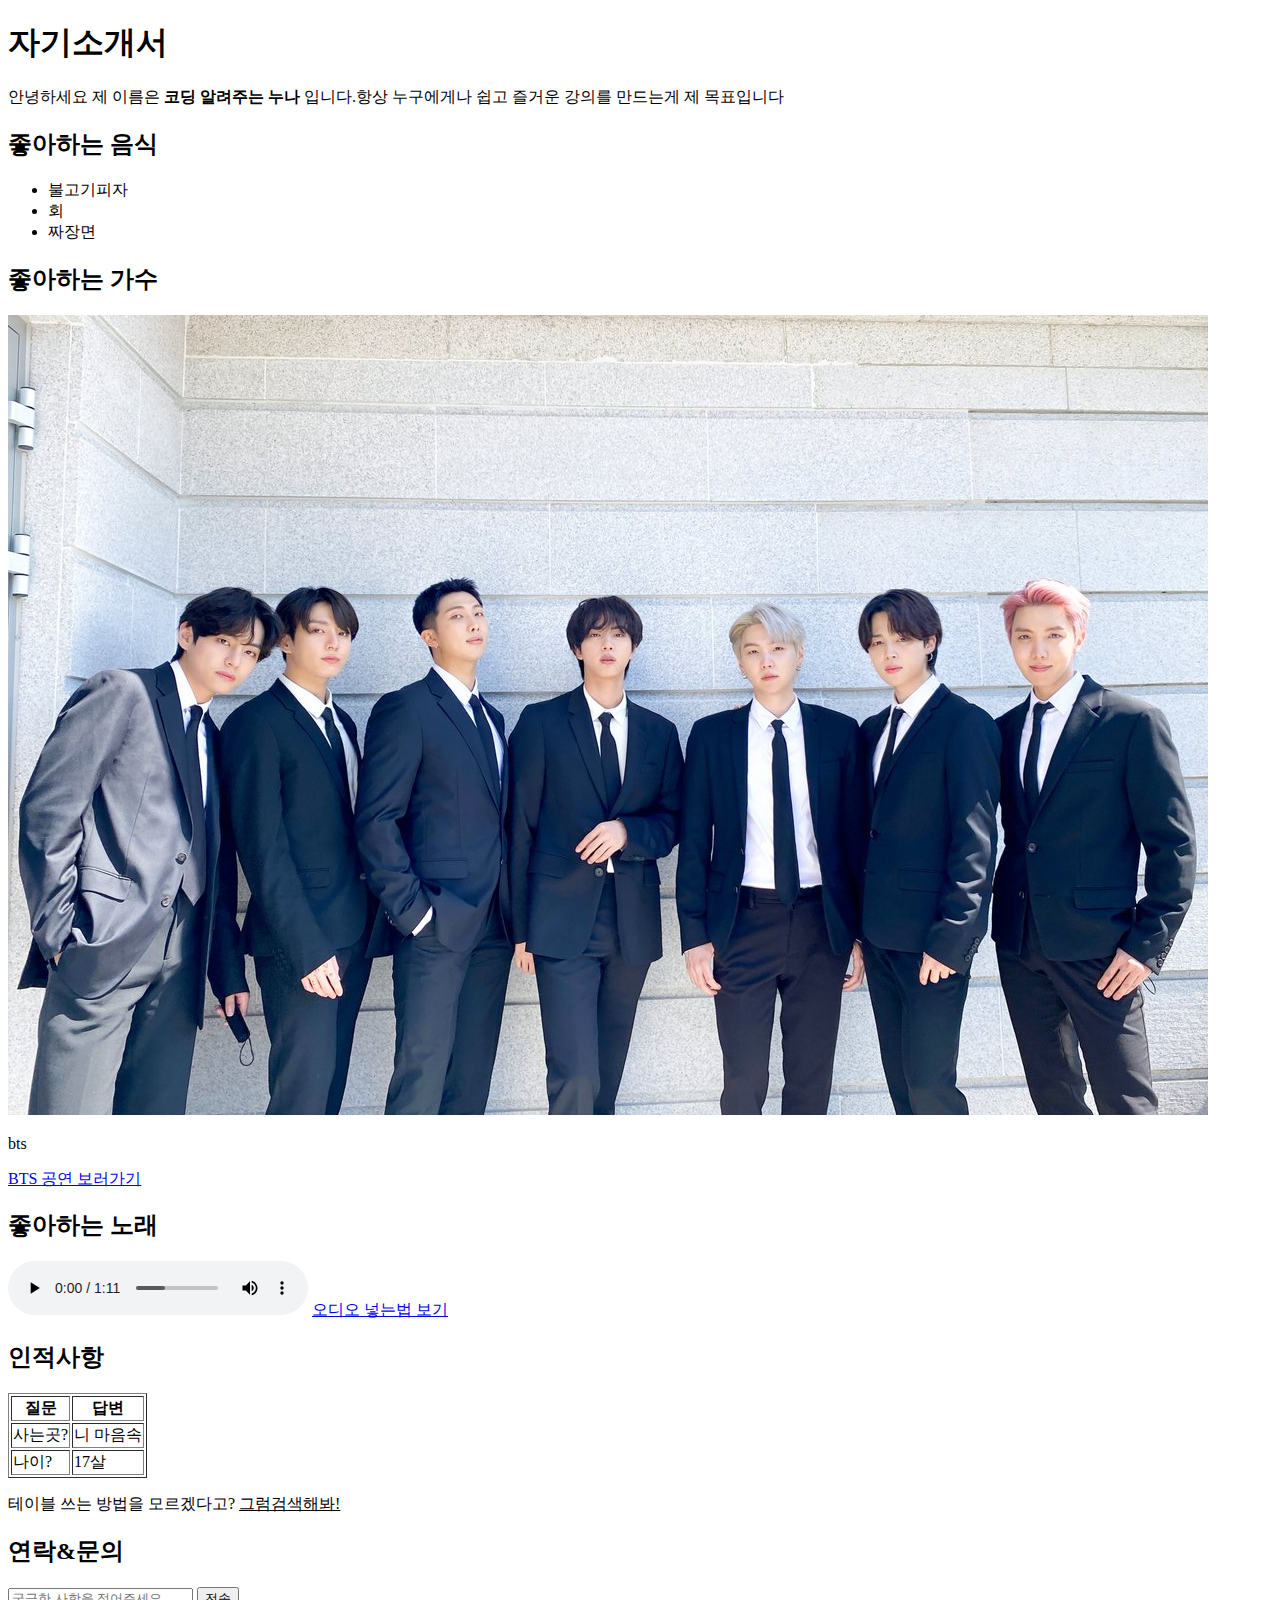
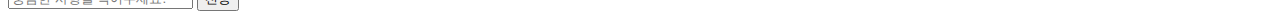
<file: index.html>
<!DOCTYPE html>
<html lang="en">
<head>
    <meta charset="UTF-8">
    <meta name="viewport" content="width=device-width, initial-scale=1.0">
    <title>project1</title>
</head>
<body>
    <div>
        <h1>자기소개서</h1>
        <p>안녕하세요 제 이름은 <strong>코딩 알려주는 누나</strong> 입니다.항상 누구에게나 쉽고 즐거운 강의를 만드는게 제 목표입니다</p>
    </div>
    <div>
        <h2>좋아하는 음식</h2>
        <ul>
            <li>불고기피자</li>
            <li>회</li>
            <li>짜장면</li>
        </ul>
    </div>
    <div>
        <h2>좋아하는 가수</h2>
        <img src="./img/bts.jpg" alt="bts이미지">
        <p>bts</p>
        <a href="https://www.youtube.com/watch?v=U0gaYpGfKRo&feature=youtu.be">BTS 공연 보러가기</a>
    </div>
    <div>
        <h2>좋아하는 노래</h2>
        <audio src="./img/ready.mp3" controls></audio>
        <a href="https://htmlreference.io/element/audio/">오디오 넣는법 보기</a>
    </div>
    <div>
        <h2>인적사항</h2>
        <table border="1">
            <tr>
                <th>질문</th>
                <th>답변</th>
            </tr>
            <tr>
                <td>사는곳?</td>
                <td>니 마음속</td>
            </tr>
            <tr>
                <td>나이?</td>
                <td>17살</td>
            </tr>
        </table>
        <p>테이블 쓰는 방법을 모르겠다고? <u>그럼검색해봐!</u></a> </p>
    </div>
    <div>
        <h2>연락&문의</h2>
        <input type="text" placeholder="궁금한 사항을 적어주세요.">
        <button>전송</button>
    </div>
    
</body>
</html>
</file>
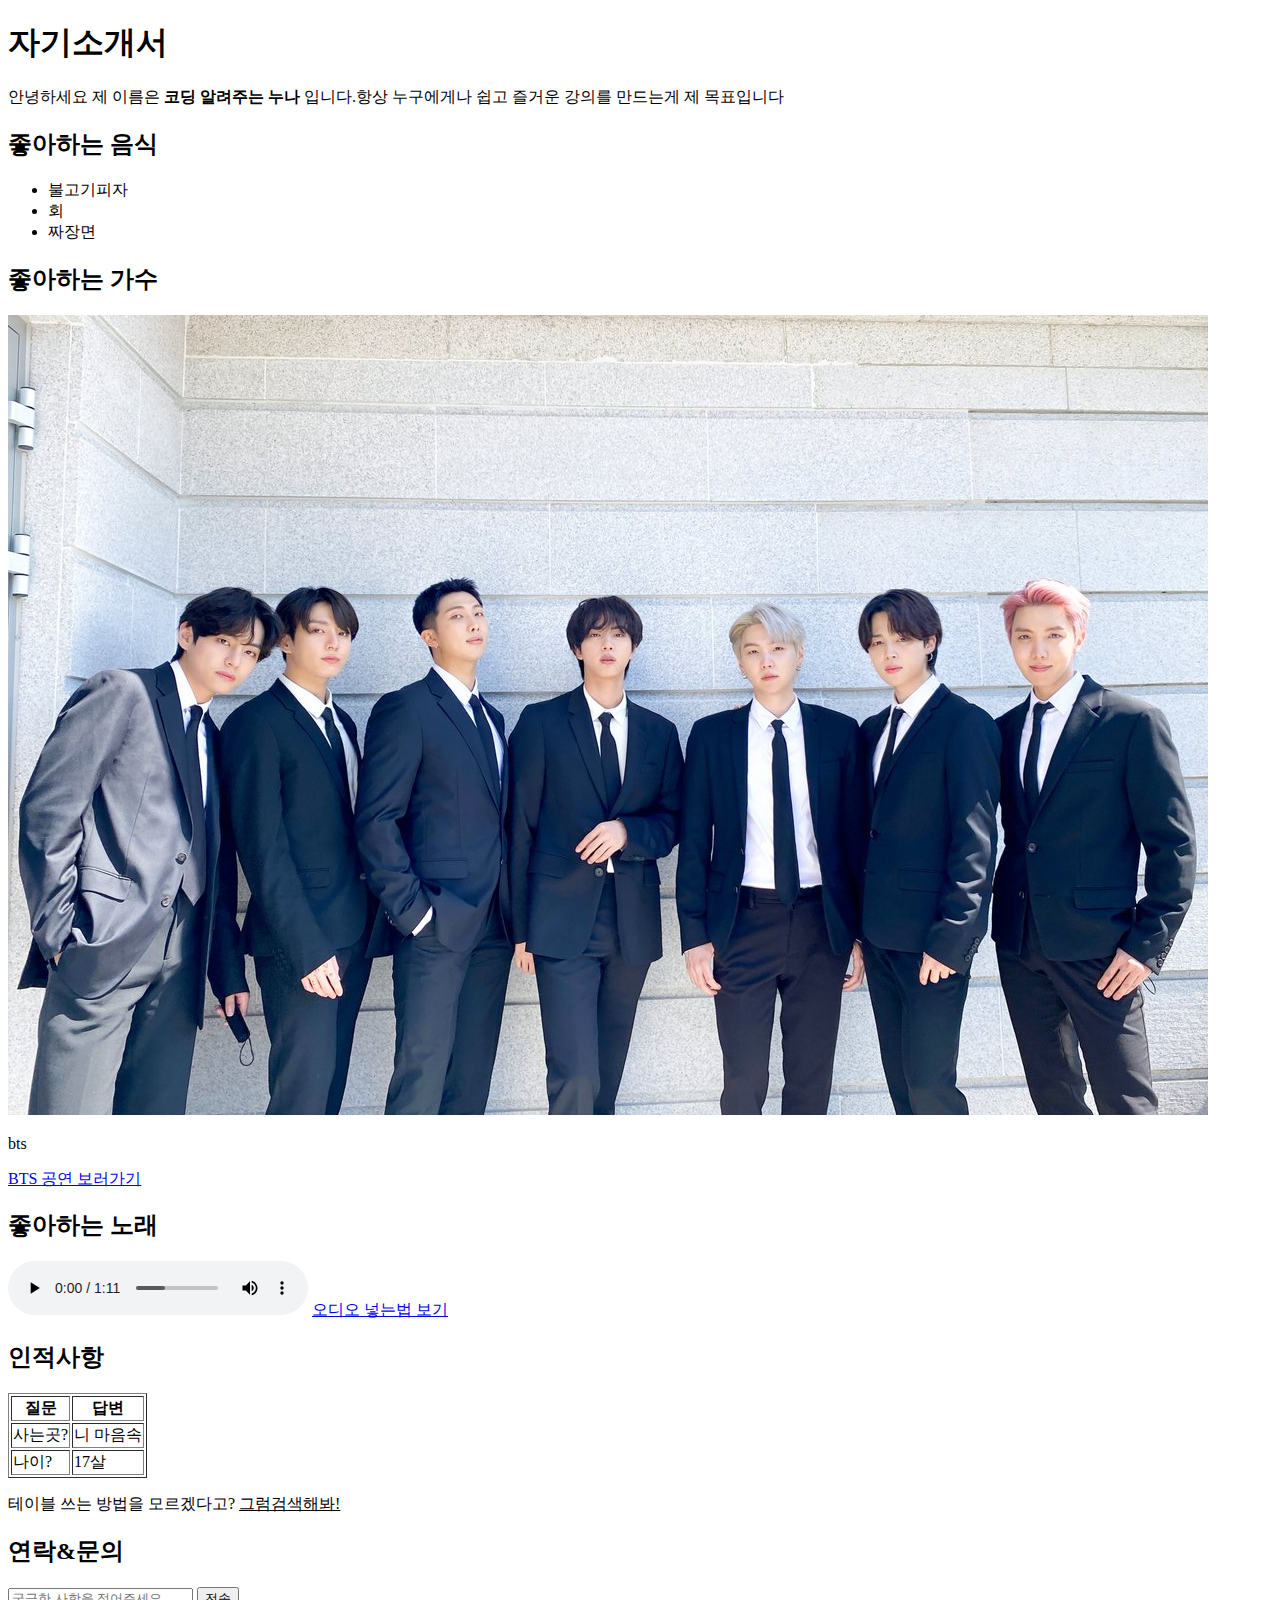
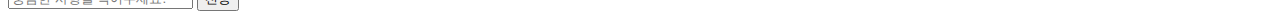
<file: day1/index.html>
<!DOCTYPE html>
<html lang="en">
<head>
    <meta charset="UTF-8">
    <meta name="viewport" content="width=device-width, initial-scale=1.0">
    <title>project1</title>
</head>
<body>
    <div>
        <h1>자기소개서</h1>
        <p>안녕하세요 제 이름은 <strong>코딩 알려주는 누나</strong> 입니다.항상 누구에게나 쉽고 즐거운 강의를 만드는게 제 목표입니다</p>
    </div>
    <div>
        <h2>좋아하는 음식</h2>
        <ul>
            <li>불고기피자</li>
            <li>회</li>
            <li>짜장면</li>
        </ul>
    </div>
    <div>
        <h2>좋아하는 가수</h2>
        <img src="../img/bts.jpg" alt="bts이미지">
        <p>bts</p>
        <a href="https://www.youtube.com/watch?v=U0gaYpGfKRo&feature=youtu.be">BTS 공연 보러가기</a>
    </div>
    <div>
        <h2>좋아하는 노래</h2>
        <audio src="../img/ready.mp3" controls></audio>
        <a href="https://htmlreference.io/element/audio/">오디오 넣는법 보기</a>
    </div>
    <div>
        <h2>인적사항</h2>
        <table border="1">
            <tr>
                <th>질문</th>
                <th>답변</th>
            </tr>
            <tr>
                <td>사는곳?</td>
                <td>니 마음속</td>
            </tr>
            <tr>
                <td>나이?</td>
                <td>17살</td>
            </tr>
        </table>
        <p>테이블 쓰는 방법을 모르겠다고? <u>그럼검색해봐!</u></a> </p>
    </div>
    <div>
        <h2>연락&문의</h2>
        <input type="text" placeholder="궁금한 사항을 적어주세요.">
        <button>전송</button>
    </div>
    
</body>
</html>
</file>
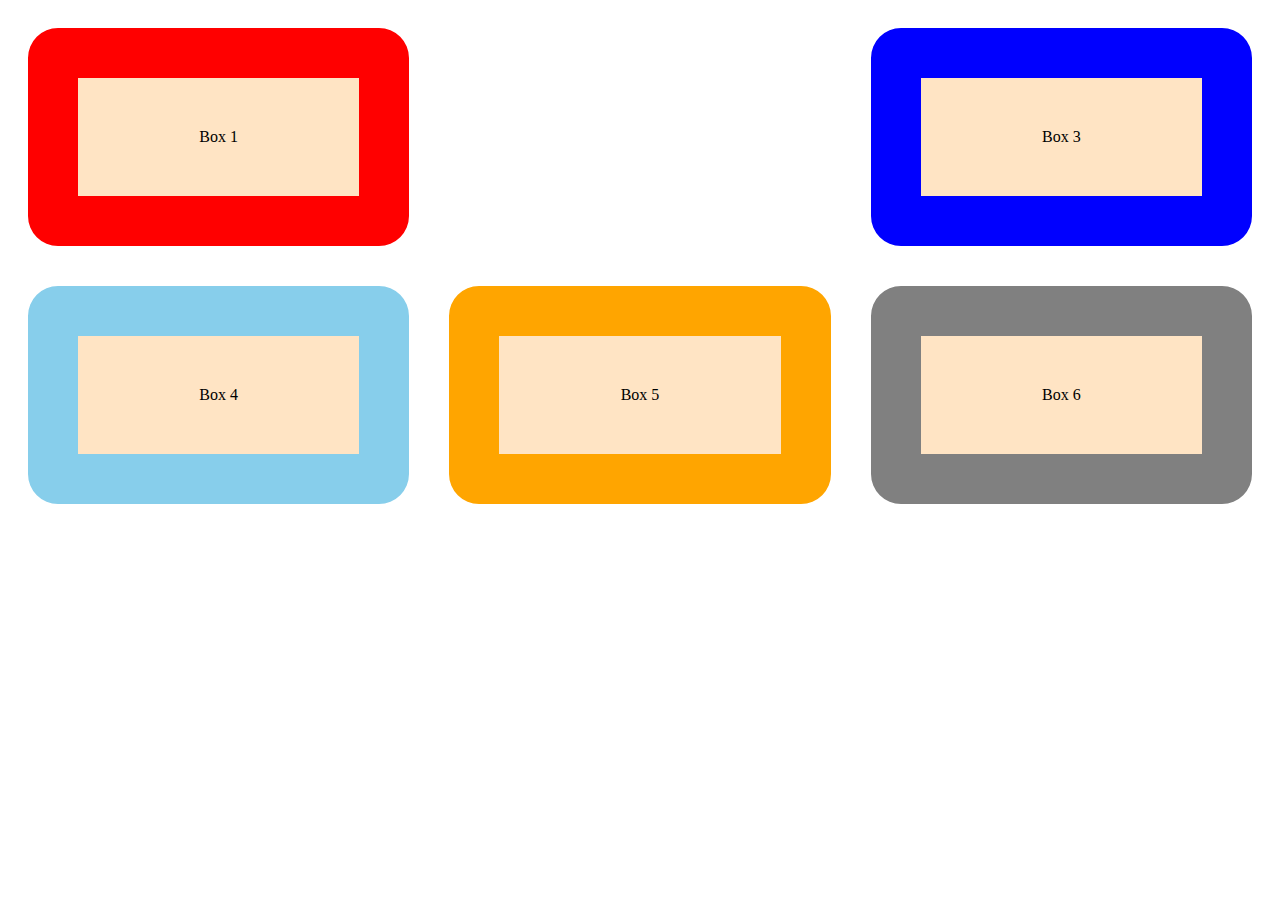
<file: day2-1/index.html>
<!DOCTYPE html>
<html lang="en">
<head>
    <meta charset="UTF-8">
    <meta name="viewport" content="width=device-width, initial-scale=1.0">
    <title>project2-1</title>
    <link rel="stylesheet" href="../css/day2-1box.css">
</head>
<body>
    <div class="boxs">
        <div class="box1">
            <div class="box">Box 1</div>
            <div class="box green">Box 2</div>
            <div class="box blue">Box 3</div>
        </div>
        <div class="box2">
            <div class="box sky">Box 4</div>
            <div class="box orange">Box 5</div>
            <div class="box gray">Box 6</div>
        </div>
    </div>
</body>
</html>
</file>
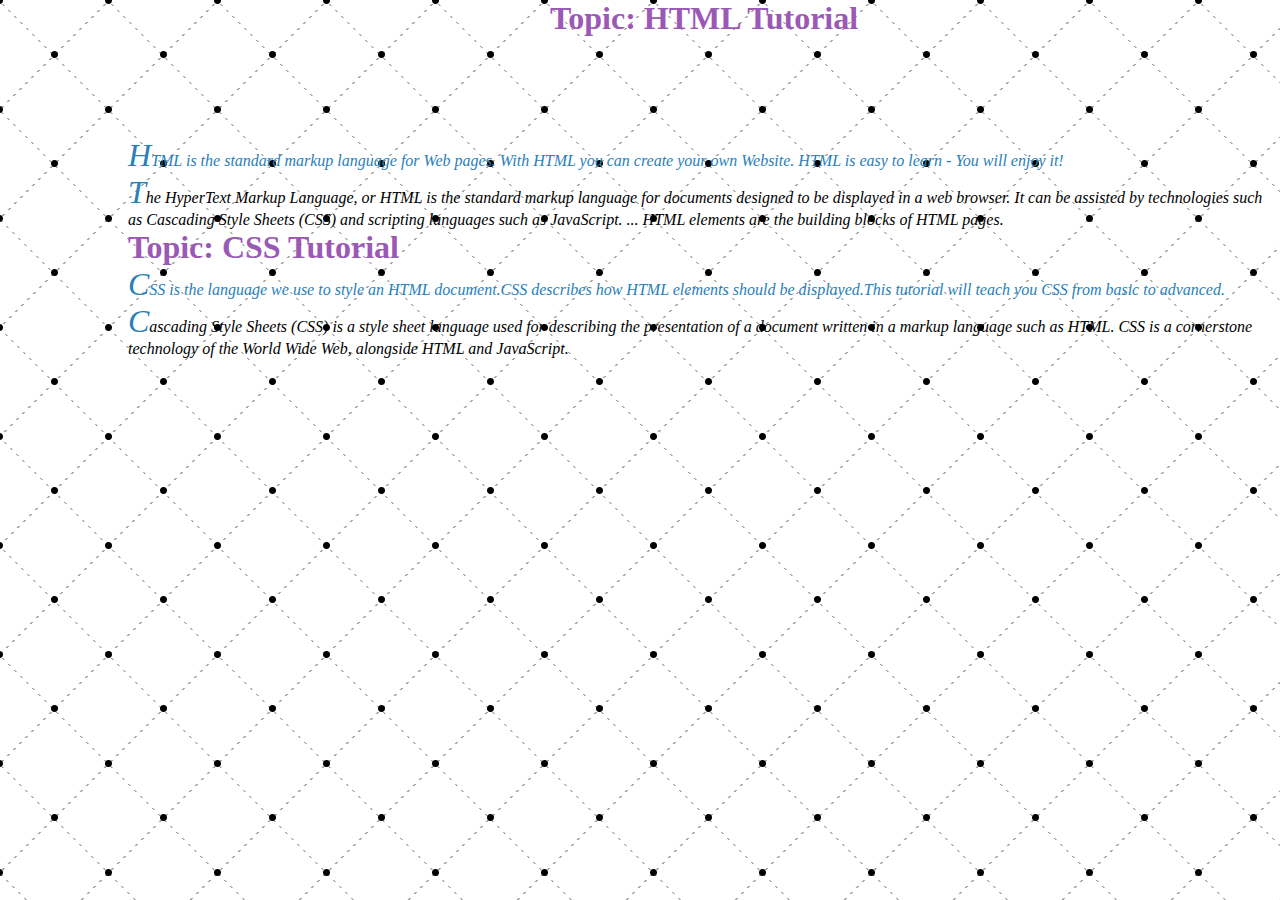
<file: day2-2/index.html>
<!DOCTYPE html>
<html lang="en">
<head>
    <meta charset="UTF-8">
    <meta name="viewport" content="width=device-width, initial-scale=1.0">
    <title>project2-2</title>
    <link rel="stylesheet" href="../css/day2-2.css">
</head>
<body>
    <div class="challenge2"> 
        <h1>HTML Tutorial</h1> 
        <p class="sub-header">HTML is the standard markup language for Web pages. With HTML you can create your own Website. HTML is easy to learn - You will enjoy it! </p> 
        <p>The HyperText Markup Language, or HTML is the standard markup language for documents designed to be displayed in a web browser. It can be assisted by technologies such as Cascading Style Sheets (CSS) and scripting languages such as JavaScript. ... HTML elements are the building blocks of HTML pages.  </p> 
        <h1>CSS Tutorial</h1> 
        <p class="sub-header">CSS is the language we use to style an HTML document.CSS describes how HTML elements should be displayed.This tutorial will teach you CSS from basic to advanced.</p> 
        <p>Cascading Style Sheets (CSS) is a style sheet language used for describing the presentation of a document written in a markup language such as HTML. CSS is a cornerstone technology of the World Wide Web, alongside HTML and JavaScript.  </p> 
      </div>
    
</body>
</html>
</file>
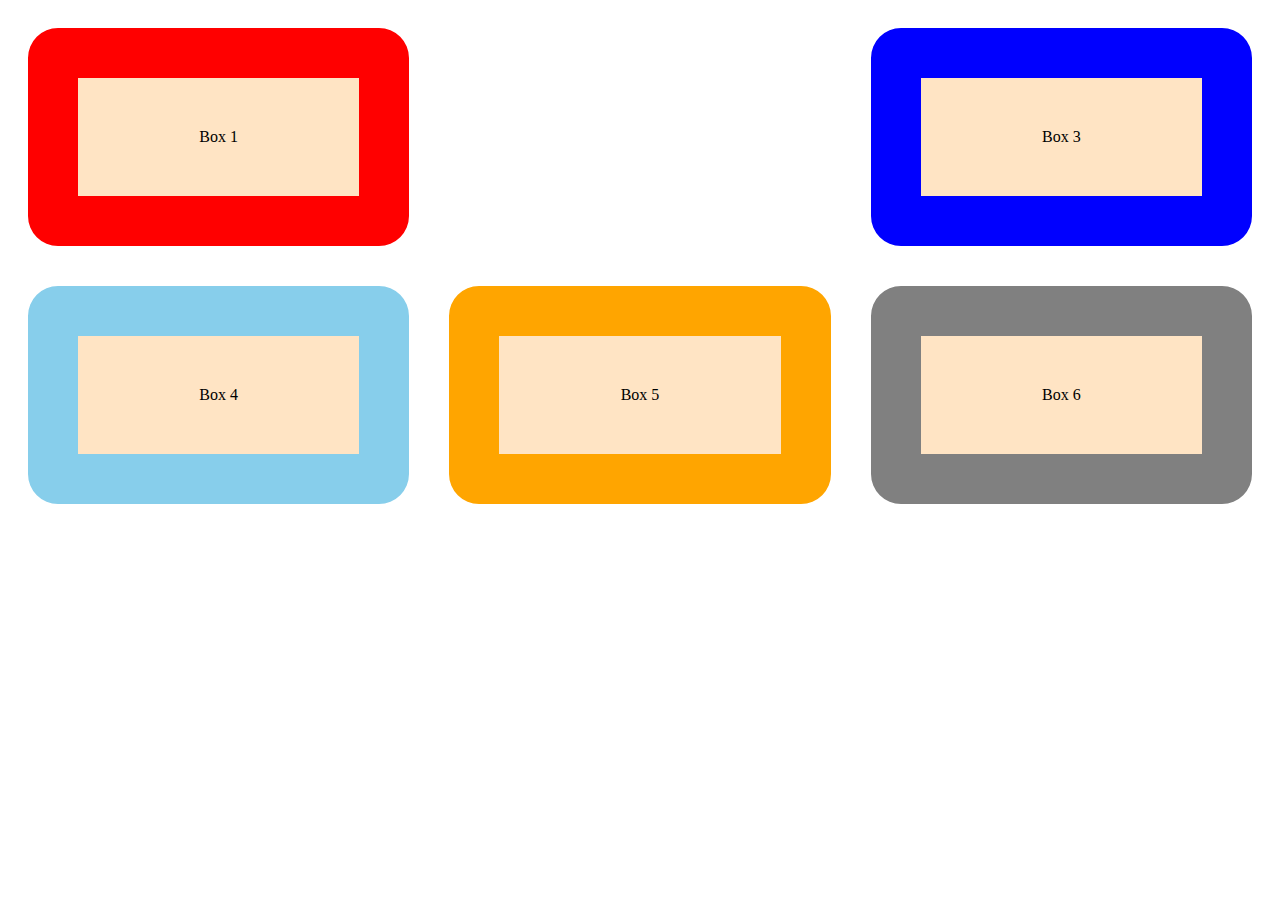
<file: index2-1.html>
<!DOCTYPE html>
<html lang="en">
<head>
    <meta charset="UTF-8">
    <meta name="viewport" content="width=device-width, initial-scale=1.0">
    <title>project2-1</title>
    <link rel="stylesheet" href="css/box.css">
</head>
<body>
    <div class="boxs">
        <div class="box1">
            <div class="box">Box 1</div>
            <div class="box green">Box 2</div>
            <div class="box blue">Box 3</div>
        </div>
        <div class="box2">
            <div class="box sky">Box 4</div>
            <div class="box orange">Box 5</div>
            <div class="box gray">Box 6</div>
        </div>
    </div>
</body>
</html>
</file>
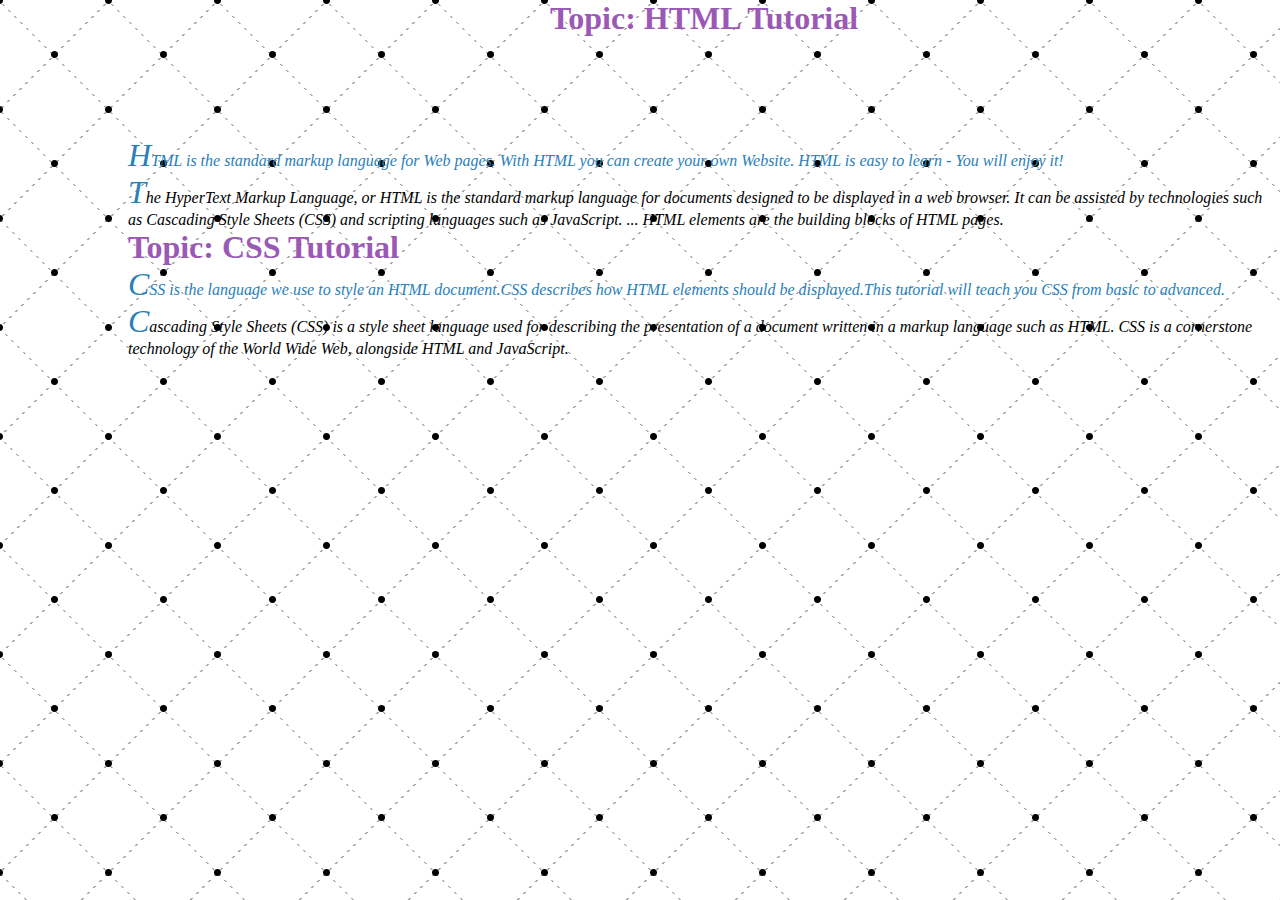
<file: index2-2.html>
<!DOCTYPE html>
<html lang="en">
<head>
    <meta charset="UTF-8">
    <meta name="viewport" content="width=device-width, initial-scale=1.0">
    <title>project2-2</title>
    <link rel="stylesheet" href="css/h1.css">
</head>
<body>
    <div class="challenge2"> 
        <h1>HTML Tutorial</h1> 
        <p class="sub-header">HTML is the standard markup language for Web pages. With HTML you can create your own Website. HTML is easy to learn - You will enjoy it! </p> 
        <p>The HyperText Markup Language, or HTML is the standard markup language for documents designed to be displayed in a web browser. It can be assisted by technologies such as Cascading Style Sheets (CSS) and scripting languages such as JavaScript. ... HTML elements are the building blocks of HTML pages.  </p> 
        <h1>CSS Tutorial</h1> 
        <p class="sub-header">CSS is the language we use to style an HTML document.CSS describes how HTML elements should be displayed.This tutorial will teach you CSS from basic to advanced.</p> 
        <p>Cascading Style Sheets (CSS) is a style sheet language used for describing the presentation of a document written in a markup language such as HTML. CSS is a cornerstone technology of the World Wide Web, alongside HTML and JavaScript.  </p> 
      </div>
    
</body>
</html>
</file>
<file: css/day2-1box.css>
.box1{
    display: flex;
}
.box{
    border: 50px solid red;
    width: 200px;
    padding: 50px;
    margin: 20px;
    background-color: bisque;
    text-align: center;
    border-radius: 30px;
    
}
.green{
    border-color: green;
    visibility:hidden
}

.blue{
    border-color: blue;
  
}

.box2{
    display: flex;
}
.sky{
    border-color: skyblue ;
}
.orange{
    border-color: orange;
}

.gray{
    border-color: gray;
}
</file>
<file: css/day2-2.css>
*{
    margin: 0;
    padding: 0;
}
.challenge2{
    width: 100vw;
    height: 100vh;
    background:
    radial-gradient(black 3px, transparent 4px),
    radial-gradient(black 3px, transparent 4px),
    linear-gradient(#fff 4px, transparent 0),
    linear-gradient(45deg, transparent 74px, transparent 75px, #a4a4a4 75px, #a4a4a4 76px, transparent 77px, transparent 109px),
    linear-gradient(-45deg, transparent 75px, transparent 76px, #a4a4a4 76px, #a4a4a4 77px, transparent 78px, transparent 109px),
    #fff;
    background-size: 109px 109px, 109px 109px,100% 6px, 109px 109px, 109px 109px;
    background-position: 54px 55px, 0px 0px, 0px 0px, 0px 0px, 0px 0px;
    padding-left:10%;
    box-sizing: border-box;
}

h1{
    color: #9b59b6 ;
}

h1::before{
    content: 'Topic: ';
}
h1:nth-child(1){
    text-align: center;
    margin-bottom: 100px;
}
p{
    font-family: Verdana;
    font-size:16px;
    font-style: italic;
}

p::first-letter{
    font-size: 200%;
    color: #2980b9 ;
}

.sub-header{
    color: #2980b9 ;
}
</file>
<file: css/box.css>
.box1{
    display: flex;
}
.box{
    border: 50px solid red;
    width: 200px;
    padding: 50px;
    margin: 20px;
    background-color: bisque;
    text-align: center;
    border-radius: 30px;
    
}
.green{
    border-color: green;
    visibility:hidden
}

.blue{
    border-color: blue;
  
}

.box2{
    display: flex;
}
.sky{
    border-color: skyblue ;
}
.orange{
    border-color: orange;
}

.gray{
    border-color: gray;
}
</file>
<file: css/h1.css>
*{
    margin: 0;
    padding: 0;
}
.challenge2{
    width: 100vw;
    height: 100vh;
    background:
    radial-gradient(black 3px, transparent 4px),
    radial-gradient(black 3px, transparent 4px),
    linear-gradient(#fff 4px, transparent 0),
    linear-gradient(45deg, transparent 74px, transparent 75px, #a4a4a4 75px, #a4a4a4 76px, transparent 77px, transparent 109px),
    linear-gradient(-45deg, transparent 75px, transparent 76px, #a4a4a4 76px, #a4a4a4 77px, transparent 78px, transparent 109px),
    #fff;
    background-size: 109px 109px, 109px 109px,100% 6px, 109px 109px, 109px 109px;
    background-position: 54px 55px, 0px 0px, 0px 0px, 0px 0px, 0px 0px;
    padding-left:10%;
    box-sizing: border-box;
}

h1{
    color: #9b59b6 ;
}

h1::before{
    content: 'Topic: ';
}
h1:nth-child(1){
    text-align: center;
    margin-bottom: 100px;
}
p{
    font-family: Verdana;
    font-size:16px;
    font-style: italic;
}

p::first-letter{
    font-size: 200%;
    color: #2980b9 ;
}

.sub-header{
    color: #2980b9 ;
}
</file>
